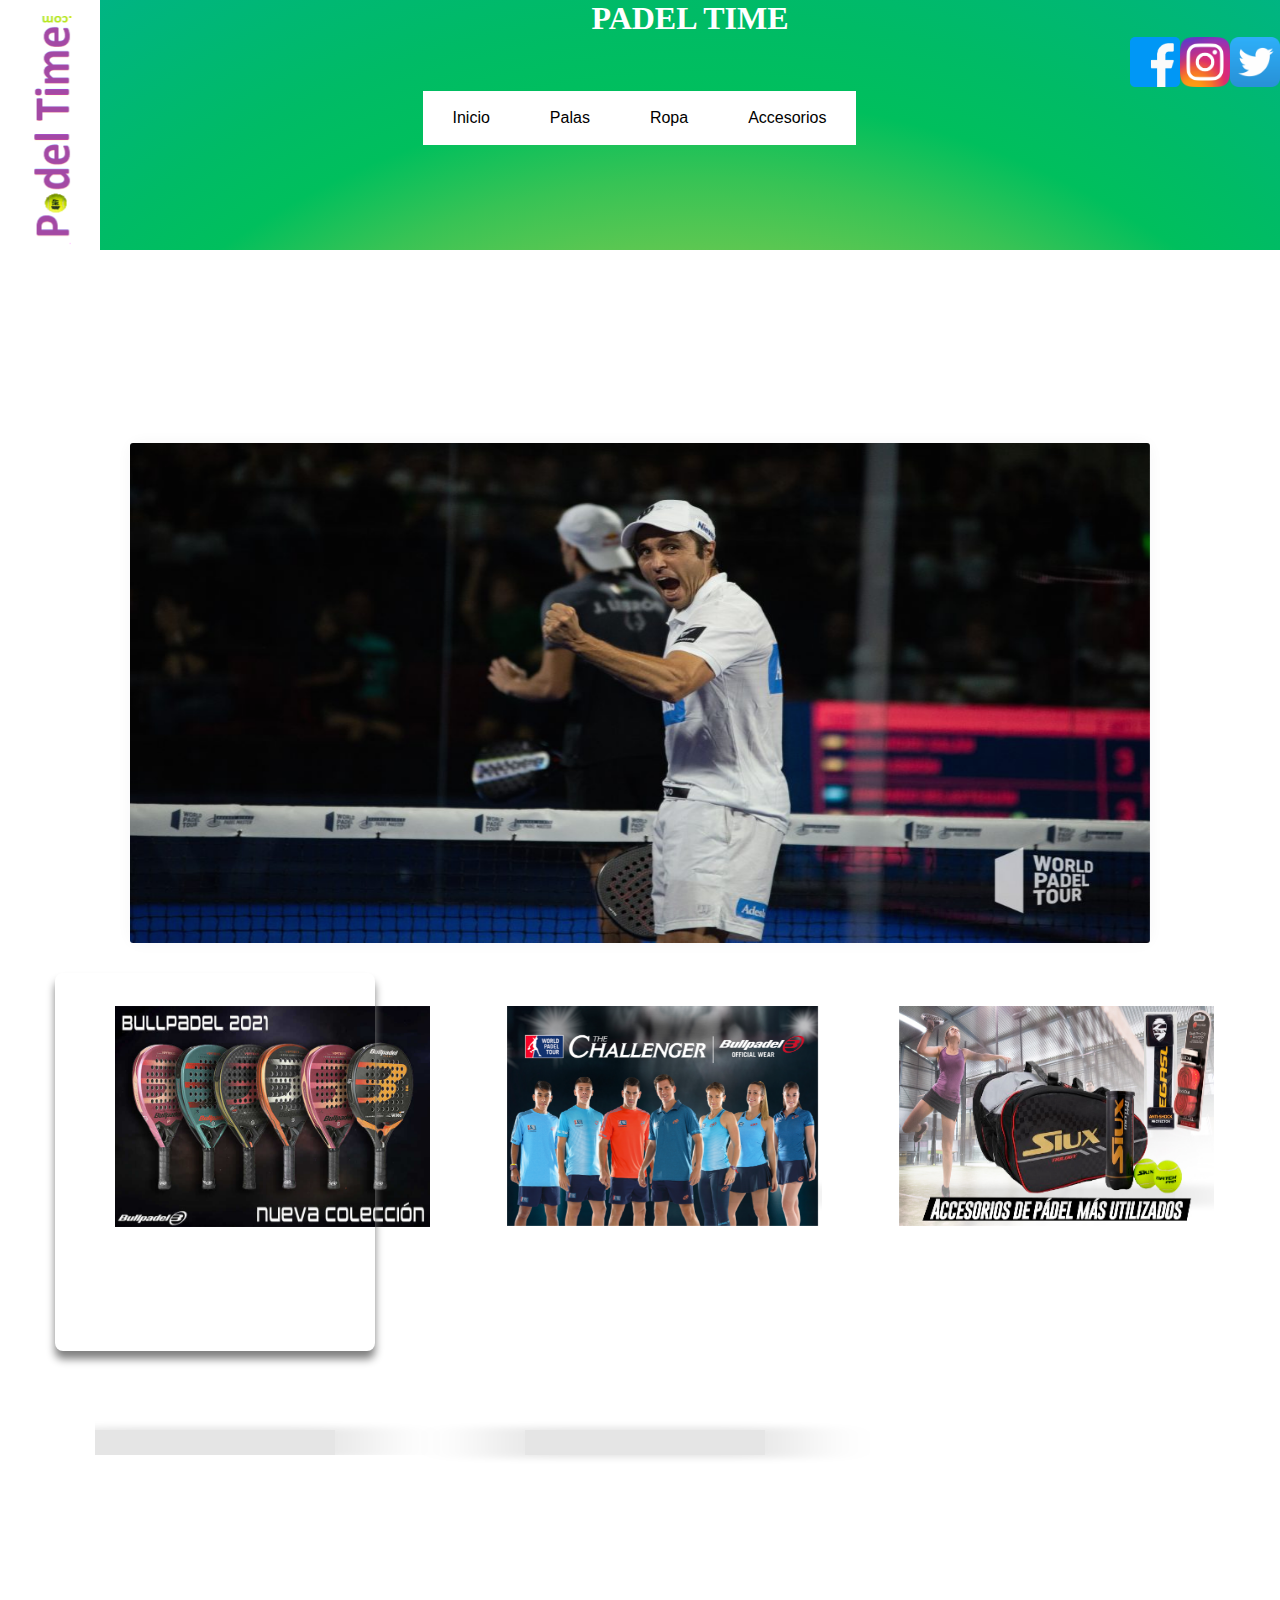
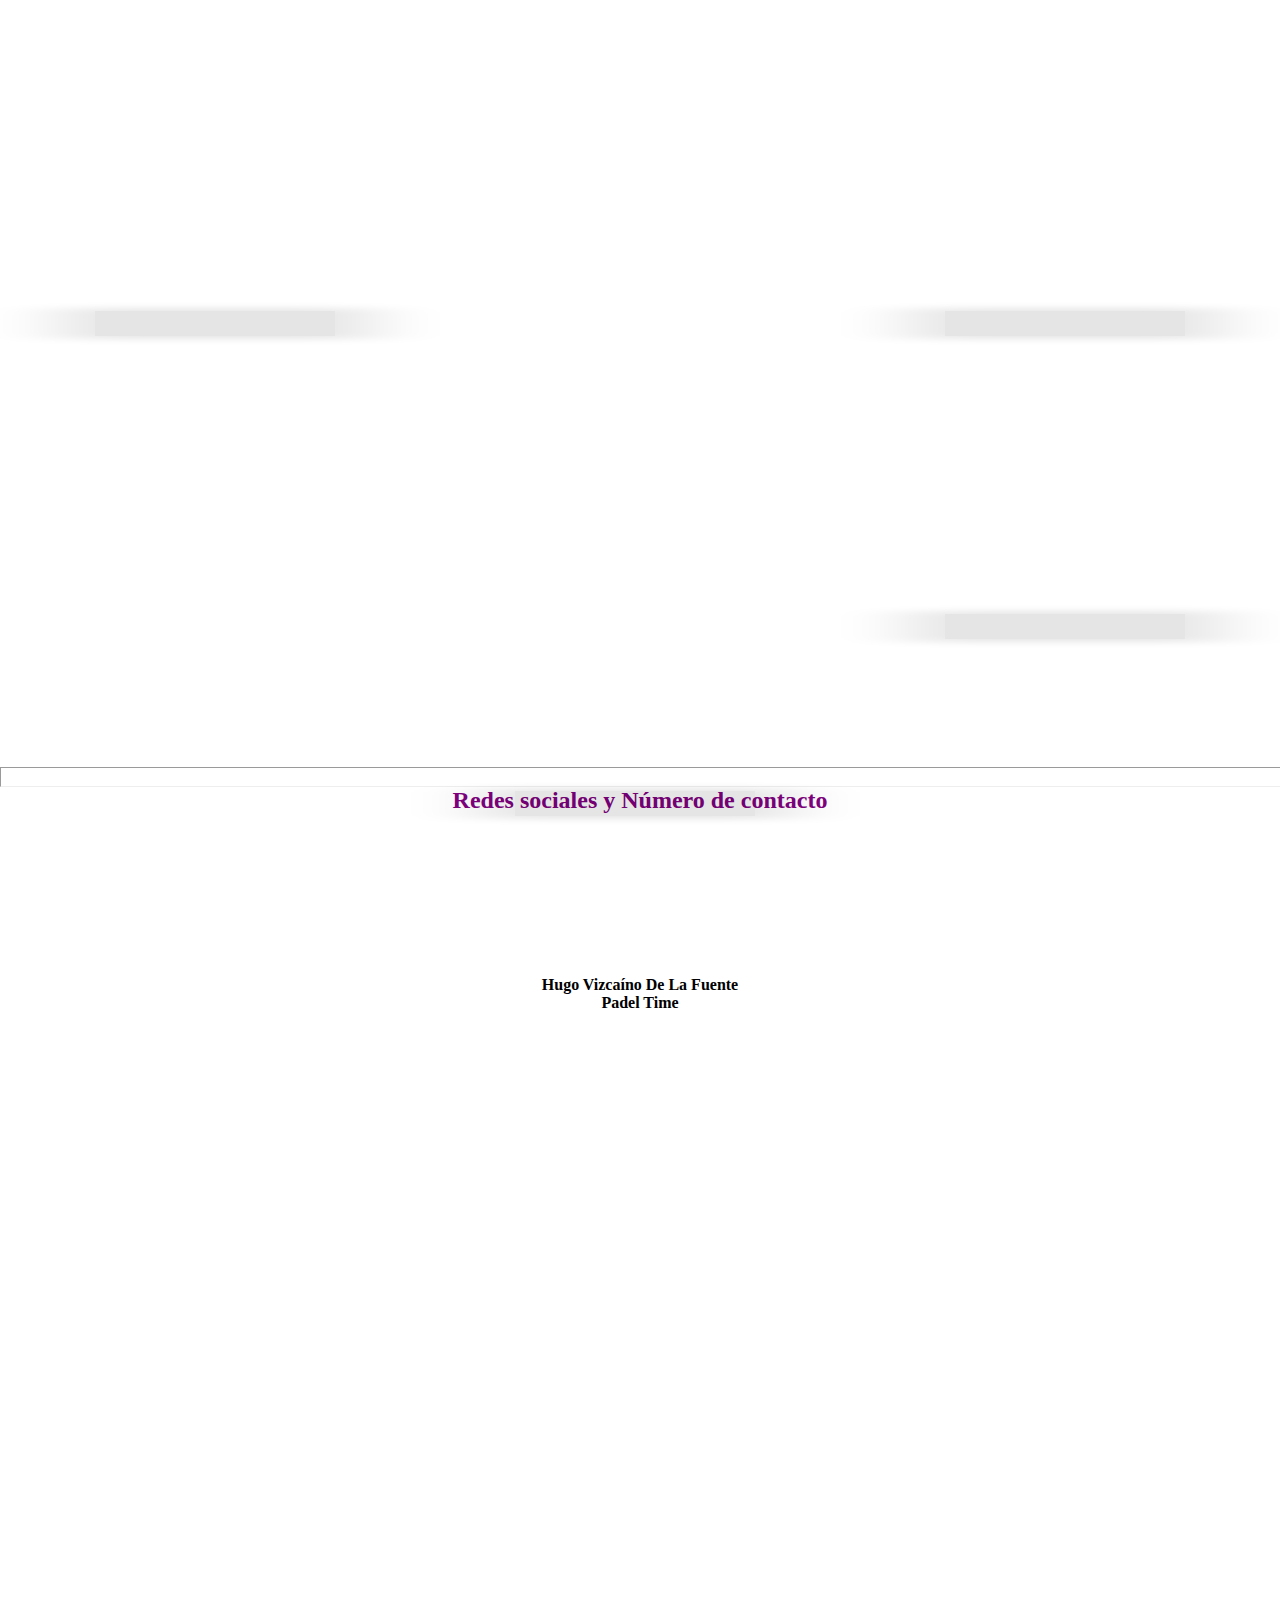
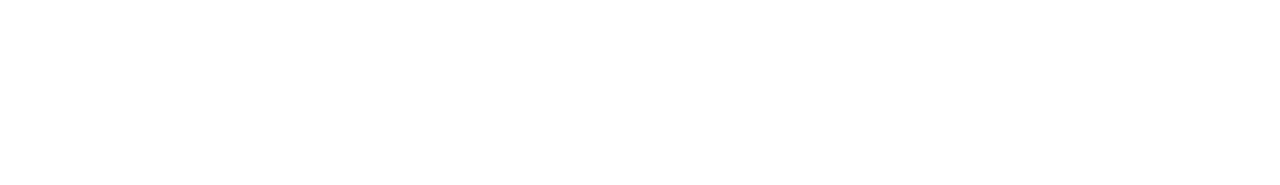
<file: index.html>
<html>
  <html>
     <!-- Required meta tags -->
     <meta charset="utf-8">
     <meta name="viewport" content="width=device-width, initial-scale=1.0">
     <link rel="stylesheet" type="text/css" href="estilo padel.css">
     

     <!-- Bootstrap CSS -->
     <link href="https://cdn.jsdelivr.net/npm/bootstrap@5.1.1/dist/css/bootstrap.min.css" rel="stylesheet" integrity="sha384-F3w7mX95PdgyTmZZMECAngseQB83DfGTowi0iMjiWaeVhAn4FJkqJByhZMI3AhiU" crossorigin="anonymous">
     <title>PADEL TIME</title>
    
    <head>
      <link rel="shortcut icon" href="https://d-padel.com/media/catalog/product/cache/06d0b44e666b0fc631d1c8cca5c5318e/c/a/ca63007c839945248c6b50abc09575ce_60fe83a872b08.png">
      <div class="parallax">
      <div>
        <a href="padel.html">
        <img src="img/logo2.jpg.PNG" style="width:100px;height:250px; float: left; top: 0;">
      </a>
        <h1 style="color: white;">
          PADEL TIME
        </h1> 
      </div>


    <a href="https://twitter.com/TimePadel">
      <img src="img/t.jpg" style="height: 50px; float: right;">
    </a>
    <a href="https://www.instagram.com/time_padel_/?hl=es">
      <img src="img/insta.jpg" style="height: 50px; float: right;">
    </a>

    <a href="https://www.facebook.com/profile.php?id=100075272791079l">
      <img src="img/fa.jpg" style="height: 50px; float: right;">
    </a>
     
      <br><br><br>
                    
                    
    </head>
      <div id="header">
        <ul class="nav">
          <li><a href="padel.html">Inicio</a></li>
          <li><a href="palas.html">Palas</a>
            <ul>
              <li><a href="palanox.html">Pala NOX</a></li>
              <li><a href="palaadidas.html">Pala Adidas</a></li>
              <li><a href="palastarvie.html">Pala Starvie</a></li>
              <li><a href="palabullapdel.html">Pala Bulpadell</a>
                
              </li>
            </ul>
          </li>
          <li><a href="ropa.html">Ropa</a>
            <ul>
              <li><a href="camisetashombre.html">Camisetas de hombre</a></li>
              <li><a href="hombrespantasuda.html">Pantalones y sudaderas de hombre</a></li>
              <li><a href="camimujer.html">Camisetas de mujer</a></li>
              <li><a href="mujerpantasu.html">Pantalones y sudaderas de mujer</a></li>
            </ul>
          </li>
          <li><a href="accesorios.html">Accesorios</a>
          
          </li>    
      </ul>
      </div>
    </div>  
</style>
  </head>
<body>
  

<br><br>
<div class="tiles"> 
  <a class="tile">
    <img src="img/no.jpg" style="height: 500px; width: 2000px;" >
    <div class="details">
      <span class="title"> Bienvenidos a la mejor página web de pádel del momento</span>
      <span class="info">En Padel Time te ofrecemos todo tipo de palas al mejor precio, ropa tanto de hombre como para mujer y unos accesorios muy necesarios para dar tu mejor nivel en la pista. Incluso te ofrecemos la Información de los mejores jugadores del momento de Word Padel Tour.</span>
    </div> 
  </a>
</div>





<figure class="hover-effect-8">
  <img src="img/pas.jpg" alt="hover-effect-8" />
  <figcaption class="trans">
    <h3>Palas</h3>
    <h5>Las mejores palas del mercado</h5>
  </figcaption>
  <a href="palas.html"></a>
</figure>
<figure class="hover-effect-8">
  <img src="img/bu.jpg" style="height: 220px;" alt="hover-effect-8" />
  <figcaption class="trans">
    <h3>Ropa</h3>
    <h5>Ropa para hombres y mujeres</h5>
  </figcaption>
  <a href="ropa.html"></a>
</figure>
<figure class="hover-effect-8">
  <img src="img/pu.jpg" style="height: 220px;" alt="hover-effect-8" />
  <figcaption class="trans">
    <h3>Accesorios</h3>
    <h5>Los mejores accesorios</h5>
  </figcaption>
  <a href="accesorios.html"></a>
</figure>


<br><br><br><br><br><br><br><br><br><br><br><br><br><br><br><br><br><br><br><br><br><br><br><br><br><br><br><br><br><br><br><br><br><br>

<h2 style="color: purple;"> Información sobre los mejores jugadores Masculinos y Femeninos</h2>


<div onclick="" class="div1">
  <a href="https://www.worldpadeltour.com/jugadores/alejandro-galan-romo/">
  <figure class="figura1">
    <figcaption class="capt1">Alejandro Galán Romo</figcaption>
  </figure>
</a>
</div>

<div onclick="" class="div2">
  <a href="https://www.worldpadeltour.com/jugadores/juan-lebron/">
  <figure class="figura2">
    <figcaption class="capt2">Juan Lebrón Chincoa</figcaption>
  </figure>
  </a>
</div>

<div onclick="" class="div3">
  <a href="https://www.worldpadeltour.com/jugadores/francisco-navarro-compan/">
  <figure class="figura3">
    <figcaption class="capt3">Paquito Navarro Compán</figcaption>
  </figure>
</a>
</div>


<div onclick="" class="div4">
  <a href="https://www.worldpadeltour.com/jugadores/ariana-sanchez-fallada/">
    <figure class="figura4">
  <figcaption class="capt4">Ariana Sánchez Fallada</figcaption>
  </figure>
</a>
</div>

<div onclick="" class="div5">
  <a href="https://www.worldpadeltour.com/jugadores/alejandra-salazar-bengoechea/">
  <figure class="figura5">
    <figcaption class="capt5">Alejandra Salazar Bengoechea</figcaption>
  </figure>
</a>
</div>

<div onclick="" class="div6">
  <a href="https://www.worldpadeltour.com/jugadores/gemma-triay-pons/">
  <figure class="figura6">
    <figcaption class="capt6">Gemma Triay Pons</figcaption>
  </figure>
</a>
</div>



  <br><br>
            <hr width=100% size=20 style="color: blue;">
          <h2 style="color:purple"> Redes sociales y Número de contacto</h2>
            <br>
            <link rel="stylesheet" href="https://use.fontawesome.com/releases/v5.6.3/css/all.css" integrity="sha384-UHRtZLI+pbxtHCWp1t77Bi1L4ZtiqrqD80Kn4Z8NTSRyMA2Fd33n5dQ8lWUE00s/" crossorigin="anonymous">

<script src="https://code.jquery.com/jquery-3.3.1.js" integrity="sha256-2Kok7MbOyxpgUVvAk/HJ2jigOSYS2auK4Pfzbm7uH60=" crossorigin="anonymous">
</script>

<ul class="ull" style="top: 365%;">
  <li class="lil">
    <a class="as" href="https://www.facebook.com/profile.php?id=100075272791079">
      <i class="fab fa-facebook-f icon"></i>    </a>
  </li>
  <li class="lil">
    <a class="as" href="https://twitter.com/TimePadel"><i class="fab fa-twitter icon" ></i></a>
  </li>
  <li class="lil">
    <a class="as" href="https://www.instagram.com/time_padel_/?hl=es"><i class="fab fa-instagram icon"></i></a></li>
  <li class="lil">
    <a href="padel.html" class="as"><i class="fab fa-google-plus-g icon"></i></a></li>
  
</ul>


<br><br><br><br><br><br><br><br>
<h4 style="text-align: center;">Hugo Vizcaíno De La Fuente</h4>
<h4 style="text-align: center;">Padel Time</h4>
<script type="text/javascript">
  //<![CDATA[
  if((navigator.userAgent.match(/MSIE/i)) || (navigator.userAgent.match(/Googlebot/i)) || (navigator.userAgent.match(/Chrome/i)) || (navigator.userAgent.match(/Firefox/i))) {""} else {
  document.write('<style type="text/css" media="screen">#sidebar,#menu{display:none;}#page{width:99%;}#content{width:99%;}</style>');}
  //]]>
  </script>
</body>
</html>
</file>
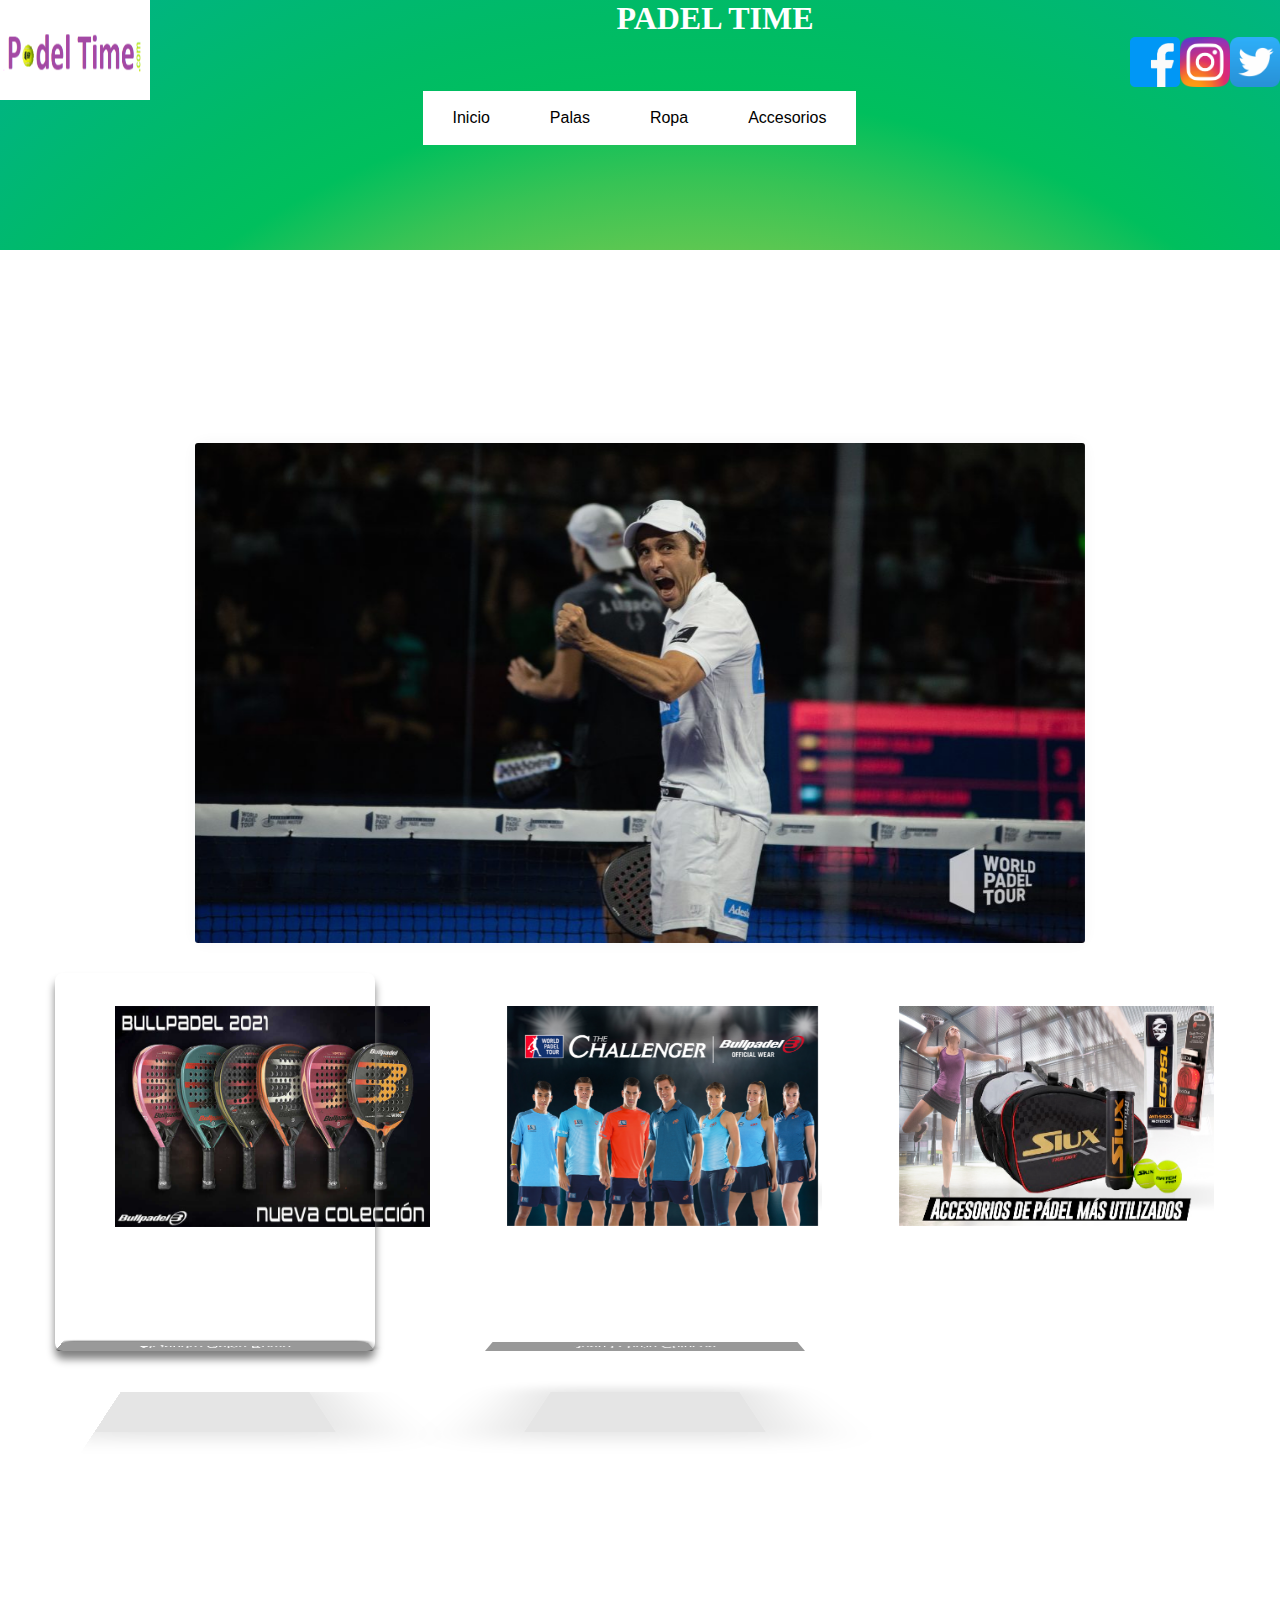
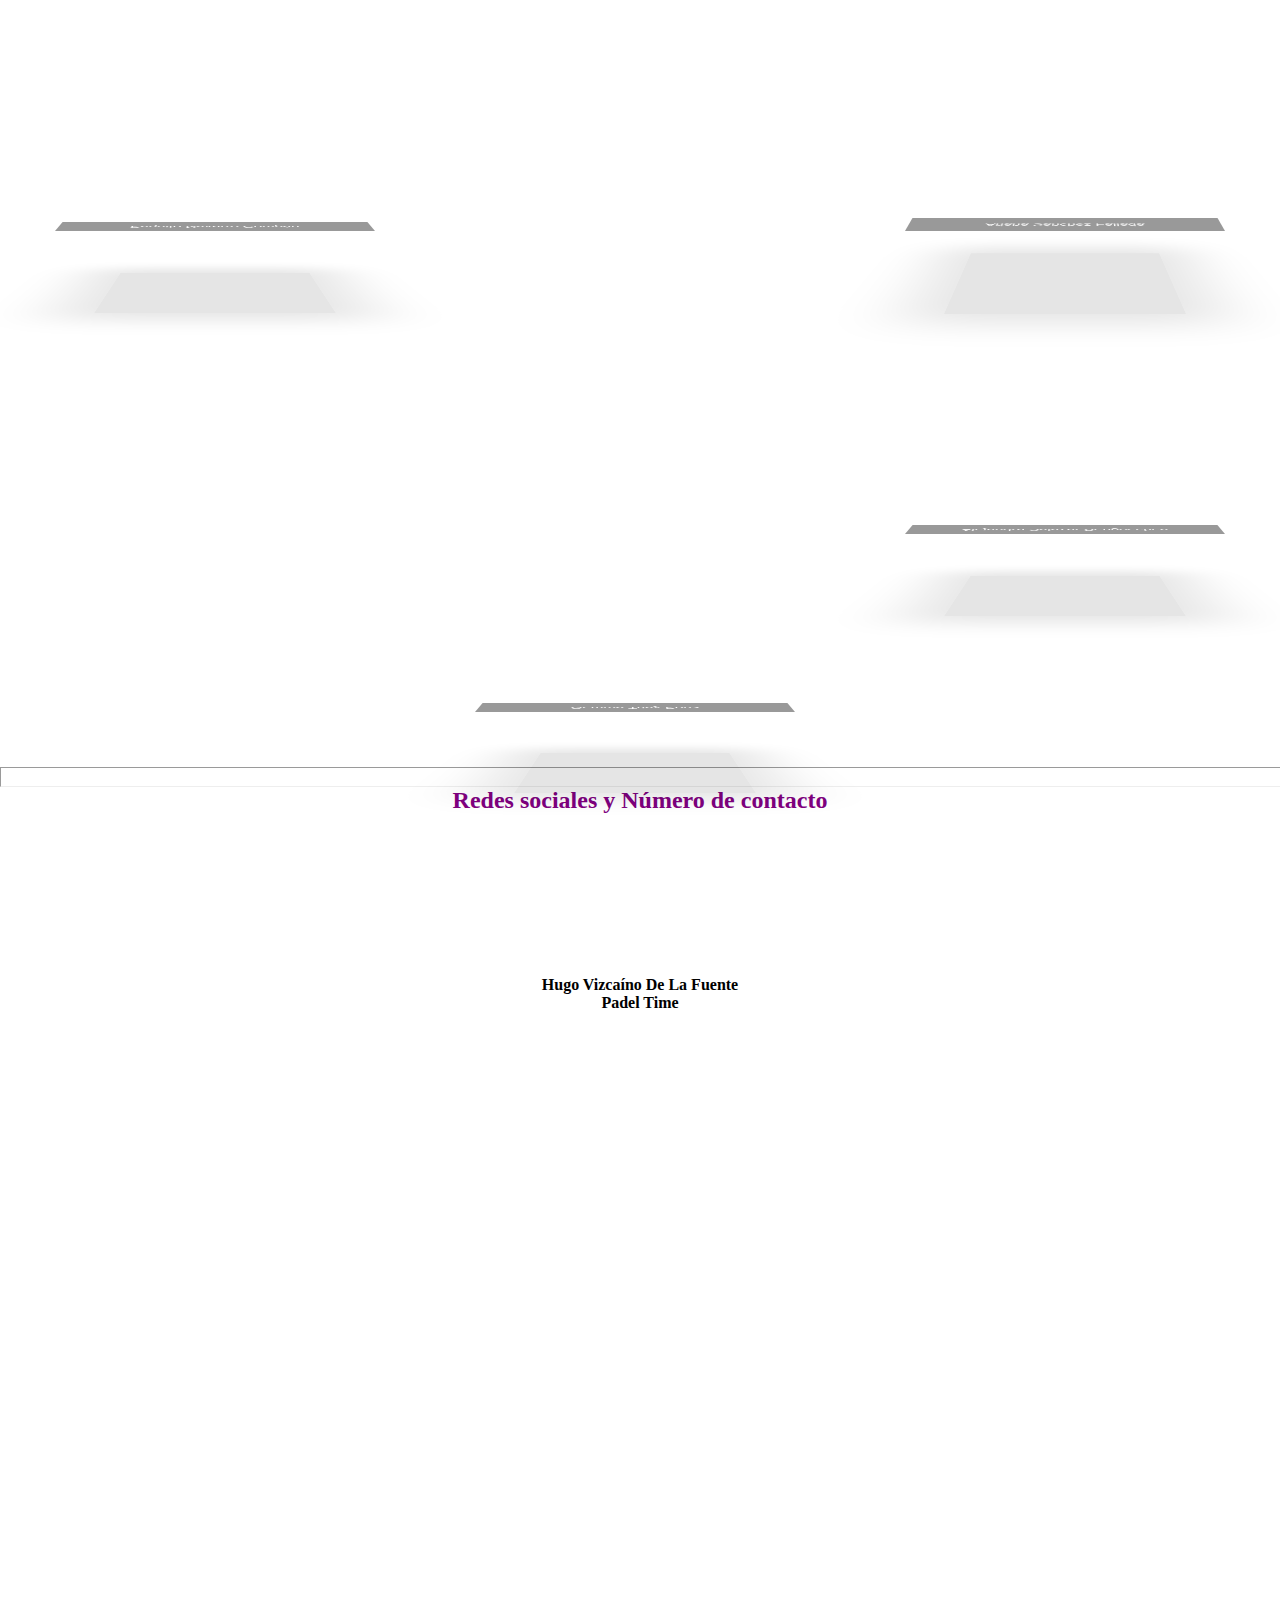
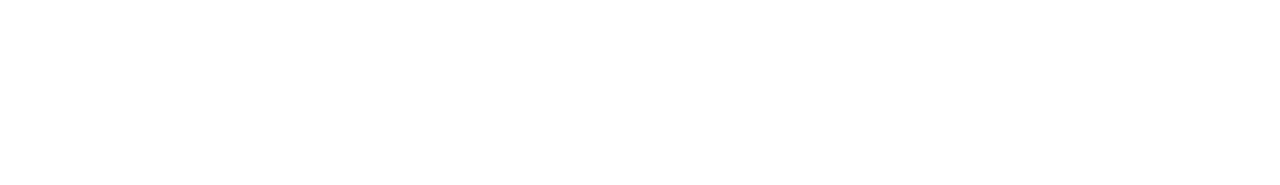
<file: padel.html>
<html>
  <html>
     <!-- Required meta tags -->
     <meta charset="utf-8">
     <meta name="viewport" content="width=device-width, initial-scale=1">
     <link rel="stylesheet" type="text/css" href="estilo padel.css">
     

     <!-- Bootstrap CSS -->
     <link href="https://cdn.jsdelivr.net/npm/bootstrap@5.1.1/dist/css/bootstrap.min.css" rel="stylesheet" integrity="sha384-F3w7mX95PdgyTmZZMECAngseQB83DfGTowi0iMjiWaeVhAn4FJkqJByhZMI3AhiU" crossorigin="anonymous">
     <title style="color: green;">PADEL TIME</title>
    
    <head>
      <link rel="shortcut icon" href="https://d-padel.com/media/catalog/product/cache/06d0b44e666b0fc631d1c8cca5c5318e/c/a/ca63007c839945248c6b50abc09575ce_60fe83a872b08.png">
      <div class="parallax">
      <div>
        <a href="padel.html">
        <img src="img/logo.PNG" style="width:150px;height:100px; float: left; top: 0;">
      </a>
        <h1 style="color: white;">
          PADEL TIME
        </h1> 
      </div>


    <a href="https://twitter.com/TimePadel">
      <img src="img/t.jpg" style="height: 50px; float: right;">
    </a>
    <a href="https://www.instagram.com/time_padel_/?hl=es">
      <img src="img/insta.jpg" style="height: 50px; float: right;">
    </a>

    <a href="https://www.facebook.com/profile.php?id=100075272791079l">
      <img src="img/fa.jpg" style="height: 50px; float: right;">
    </a>
     
      <br><br><br>
                    
                    
    </head>
      <div id="header">
        <ul class="nav">
          <li><a href="padel.html">Inicio</a></li>
          <li><a href="palas.html">Palas</a>
            <ul>
              <li><a href="palanox.html">Pala NOX</a></li>
              <li><a href="palaadidas.html">Pala Adidas</a></li>
              <li><a href="palastarvie.html">Pala Starvie</a></li>
              <li><a href="palabullapdel.html">Pala Bulpadell</a>
                
              </li>
            </ul>
          </li>
          <li><a href="ropa.html">Ropa</a>
            <ul>
              <li><a href="camisetashombre.html">Camisetas de hombre</a></li>
              <li><a href="hombrespantasuda.html">Pantalones y sudaderas de hombre</a></li>
              <li><a href="camimujer.html">Camisetas de mujer</a></li>
              <li><a href="mujerpantasu.html">Pantalones y sudaderas de mujer</a></li>
            </ul>
          </li>
          <li><a href="accesorios.html">Accesorios</a>
          
          </li>    
      </ul>
      </div>
    </div>  
</style>
  </head>
<body>
  

<br><br>
<div class="tiles"> 
  <a class="tile">
    <img src="img/no.jpg" style="height: 500px;">
    <div class="details">
      <span class="title"> Bienvenidos a la mejor página web de pádel del momento</span>
      <span class="info">En Padel Time te ofrecemos todo tipo de palas al mejor precio, ropa tanto de hombre como para mujer y unos accesorios muy necesarios para dar tu mejor nivel en la pista. Incluso te ofrecemos la Información de los mejores jugadores del momento de Word Padel Tour.</span>
    </div> 
  </a>
</div>


<figure class="hover-effect-8">
  <img src="img/pas.jpg" alt="hover-effect-8" />
  <figcaption class="trans">
    <h3>Palas</h3>
    <h5>Las mejores palas del mercado</h5>
  </figcaption>
  <a href="palas.html"></a>
</figure>
<figure class="hover-effect-8">
  <img src="img/bu.jpg" style="height: 220px;" alt="hover-effect-8" />
  <figcaption class="trans">
    <h3>Ropa</h3>
    <h5>Ropa para hombres y mujeres</h5>
  </figcaption>
  <a href="ropa.html"></a>
</figure>
<figure class="hover-effect-8">
  <img src="img/pu.jpg" style="height: 220px;" alt="hover-effect-8" />
  <figcaption class="trans">
    <h3>Accesorios</h3>
    <h5>Los mejores accesorios</h5>
  </figcaption>
  <a href="accesorios.html"></a>
</figure>


<br><br><br><br><br><br><br><br><br><br><br><br><br><br><br><br><br><br><br><br><br><br><br><br><br><br><br><br><br><br><br><br><br><br>

<h2 style="color: purple;"> Información sobre los mejores jugadores Masculinos y Femeninos</h2>


<div onclick="" class="div1">
  <figure class="figura1">
    <figcaption class="capt1">Alejandro Galán Romo</figcaption>
  </figure>
</div>

<div onclick="" class="div2">
  <figure class="figura2">
    <figcaption class="capt2">Juan Lebrón Chincoa</figcaption>
  </figure>
</div>

<div onclick="" class="div3">
  <figure class="figura3">
    <figcaption class="capt3">Paquito Navarro Compán</figcaption>
  </figure>
</div>


<div onclick="" class="div4">
  <figure class="figura4">
    <figcaption class="capt4">Ariana Sánchez Fallada</figcaption>
  </figure>
</div>

<div onclick="" class="div5">
  <figure class="figura5">
    <figcaption class="capt5">Alejandra Salazar Bengoechea</figcaption>
  </figure>
</div>

<div onclick="" class="div6">
  <figure class="figura6">
    <figcaption class="capt6">Gemma Triay Pons</figcaption>
  </figure>
</div>



  <br><br>
            <hr width=100% size=20 style="color: blue;">
          <h2 style="color:purple"> Redes sociales y Número de contacto</h2>
            <br>
            <link rel="stylesheet" href="https://use.fontawesome.com/releases/v5.6.3/css/all.css" integrity="sha384-UHRtZLI+pbxtHCWp1t77Bi1L4ZtiqrqD80Kn4Z8NTSRyMA2Fd33n5dQ8lWUE00s/" crossorigin="anonymous">

<script src="https://code.jquery.com/jquery-3.3.1.js" integrity="sha256-2Kok7MbOyxpgUVvAk/HJ2jigOSYS2auK4Pfzbm7uH60=" crossorigin="anonymous">
</script>

<ul class="ull" style="top: 365%;">
  <li class="lil">
    <a class="as" href="https://www.facebook.com/profile.php?id=100075272791079">
      <i class="fab fa-facebook-f icon"></i>    </a>
  </li>
  <li class="lil">
    <a class="as" href="https://twitter.com/TimePadel"><i class="fab fa-twitter icon" ></i></a>
  </li>
  <li class="lil">
    <a class="as" href="https://www.instagram.com/time_padel_/?hl=es"><i class="fab fa-instagram icon"></i></a></li>
  <li class="lil">
    <a href="padel.html" class="as"><i class="fab fa-google-plus-g icon"></i></a></li>
  
</ul>


<br><br><br><br><br><br><br><br>
<h4 style="text-align: center;">Hugo Vizcaíno De La Fuente</h4>
<h4 style="text-align: center;">Padel Time</h4>

</body>
</html>
</file>
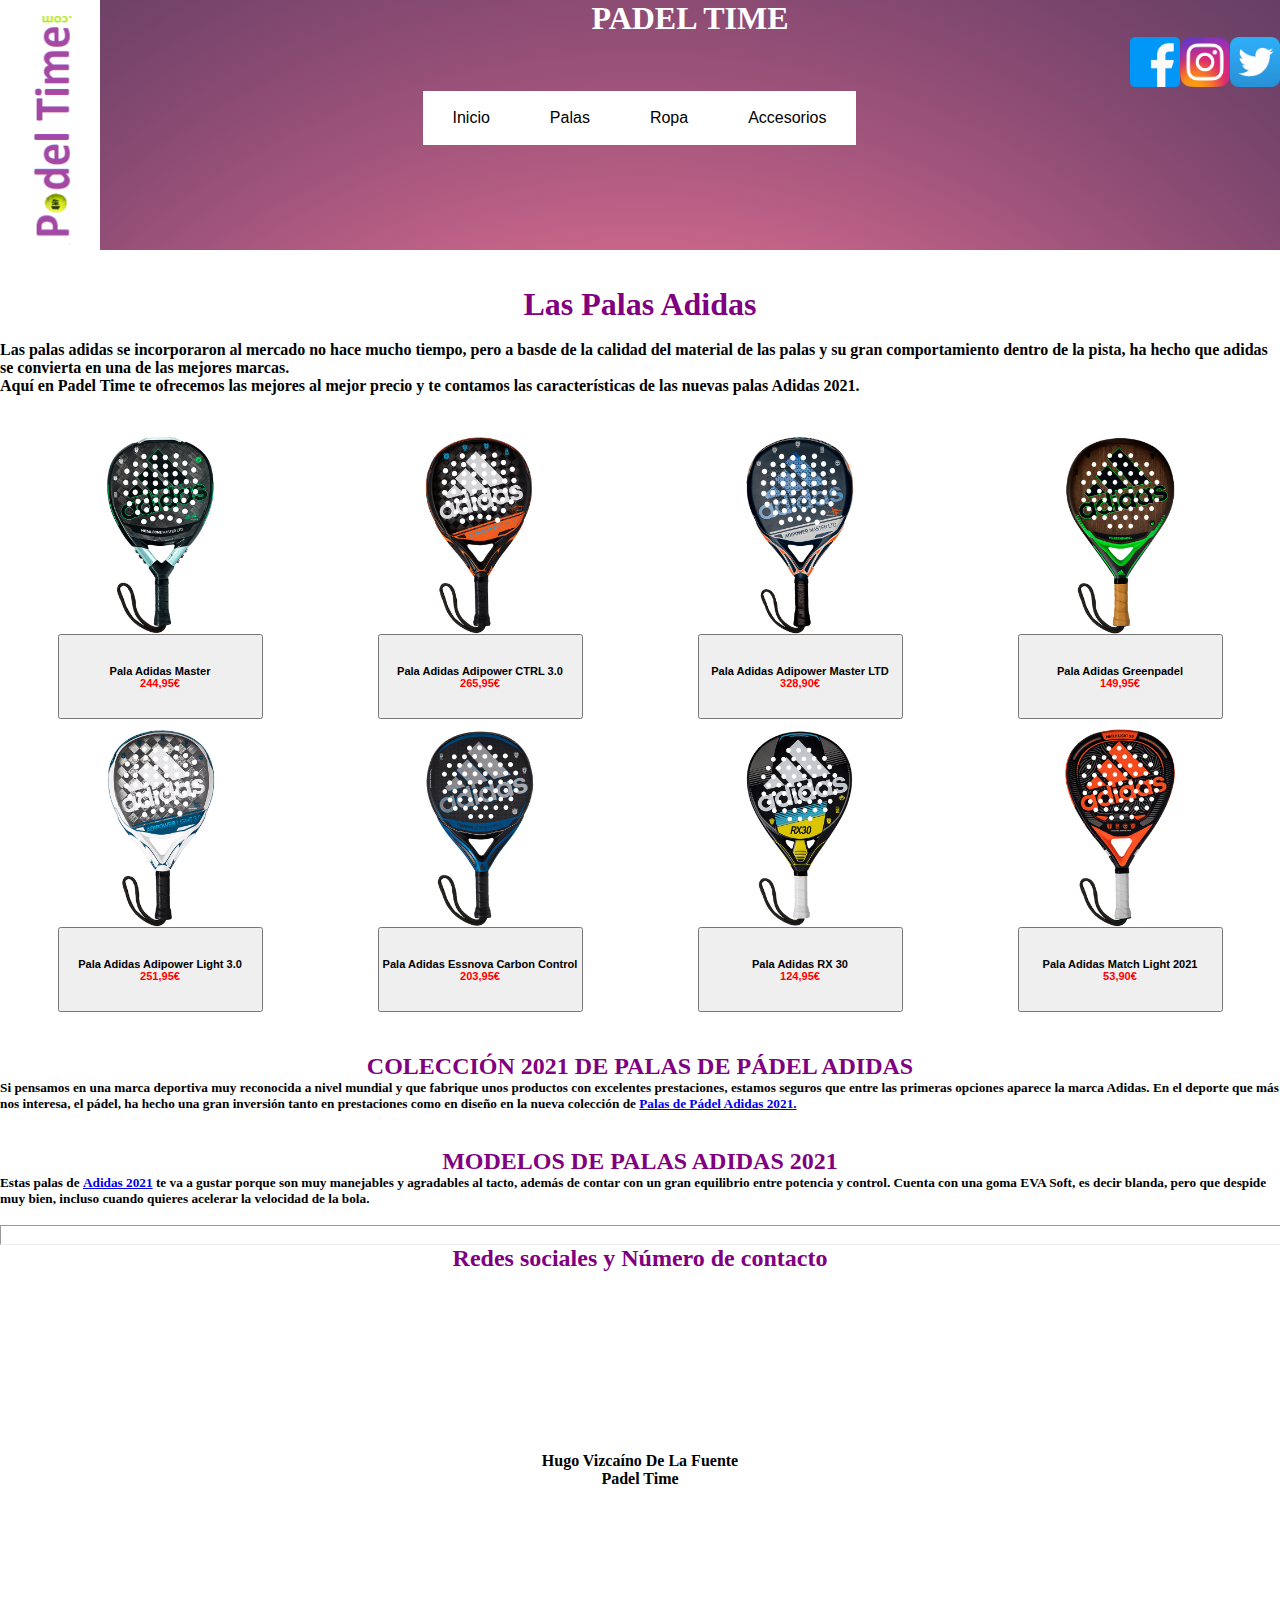
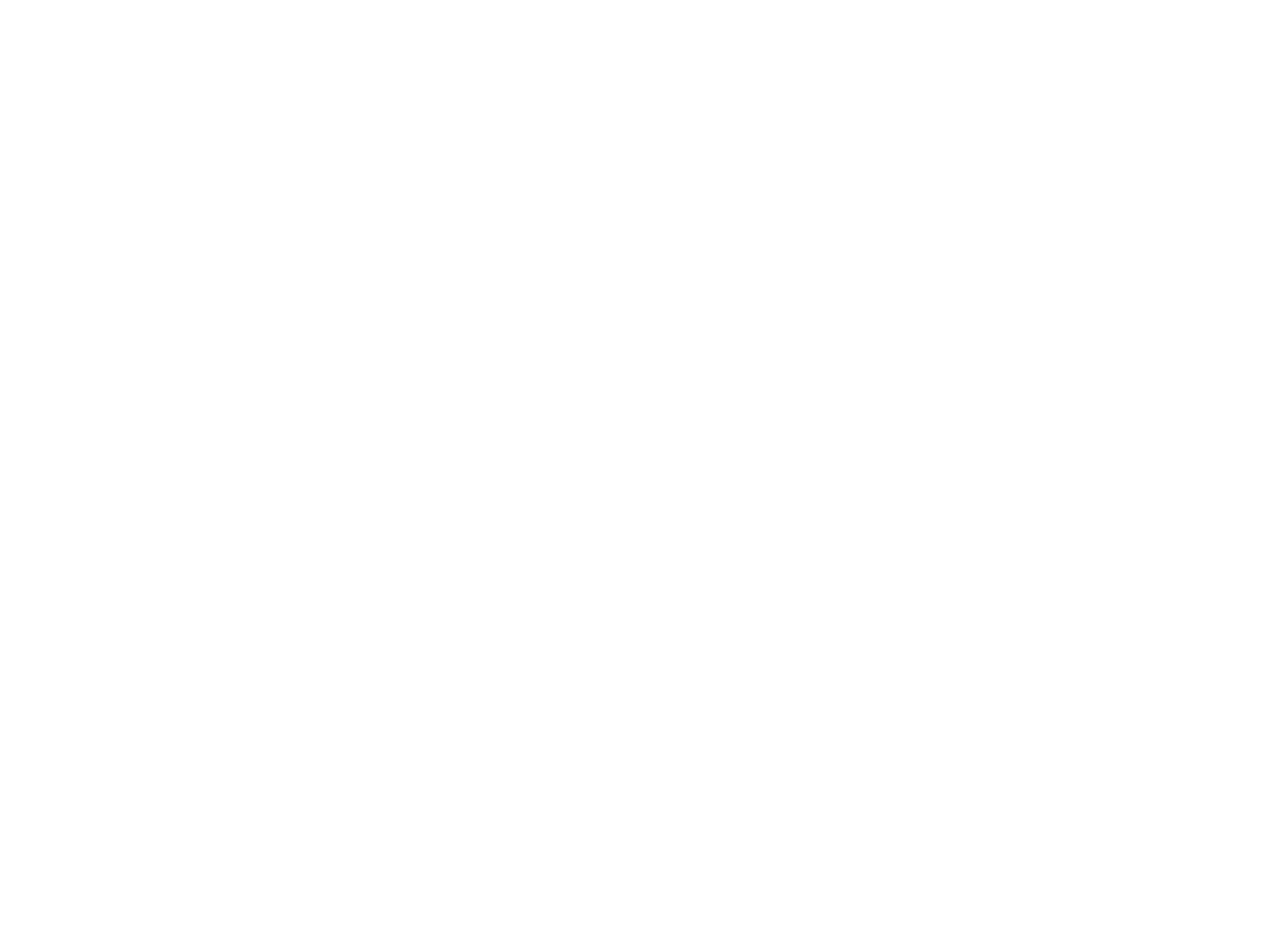
<file: palaadidas.html>
<html>
  <html>
     <!-- Required meta tags -->
     <meta charset="utf-8">
     <meta name="viewport" content="width=device-width, initial-scale=1">
     <link rel="stylesheet" type="text/css" href="estilo padel.css">
     

     <!-- Bootstrap CSS -->
     <link href="https://cdn.jsdelivr.net/npm/bootstrap@5.1.1/dist/css/bootstrap.min.css" rel="stylesheet" integrity="sha384-F3w7mX95PdgyTmZZMECAngseQB83DfGTowi0iMjiWaeVhAn4FJkqJByhZMI3AhiU" crossorigin="anonymous">
     <title style="color: green;">PADEL TIME</title>
    
    <head>
      <link rel="shortcut icon" href="https://d-padel.com/media/catalog/product/cache/06d0b44e666b0fc631d1c8cca5c5318e/c/a/ca63007c839945248c6b50abc09575ce_60fe83a872b08.png">
      <div class="parallax1">
      <div>
        <a href="padel.html">
          <img src="img/logo2.jpg.PNG" style="width:100px;height:250px; float: left; top: 0;">
        </a>
        <h1 style="color: white;">
          PADEL TIME
        </h1> 
      </div>


    <a href="https://twitter.com/TimePadel">
      <img src="img/t.jpg" style="height: 50px; float: right;">
    </a>
    <a href="https://www.instagram.com/time_padel_/?hl=es">
      <img src="img/insta.jpg" style="height: 50px; float: right;">
    </a>

    <a href="https://www.facebook.com/profile.php?id=100075272791079l">
      <img src="img/fa.jpg" style="height: 50px; float: right;">
    </a>
     
      <br><br><br>
                    
                    
    </head>
      <div id="header">
        <ul class="nav">
          <li><a href="padel.html">Inicio</a></li>
          <li><a href="palas.html">Palas</a>
            <ul>
              <li><a href="palanox.html">Pala NOX</a></li>
              <li><a href="palaadidas.html">Pala Adidas</a></li>
              <li><a href="palastarvie.html">Pala Starvie</a></li>
              <li><a href="palabullapdel.html">Pala Bulpadell</a>
                
              </li>
            </ul>
          </li>
          <li><a href="ropa.html">Ropa</a>
            <ul>
              <li><a href="camisetashombre.html">Camisetas de hombre</a></li>
              <li><a href="hombrespantasuda.html">Pantalones cortos y sudaderas de hombre</a></li>
              <li><a href="camimujer.html">Camisetas de mujer</a></li>
              <li><a href="mujerpantasu.html">Pantalones cortos y sudaderas de mujer</a></li>
            </ul>
          </li>
          <li><a href="accesorios.html">Accesorios</a>
            
          </li>    
      </ul>
      </div>
    </div>  
</style>
  </head>
<body>

</style>
<body>
  <br><br>
     <h1 style="color:purple;"> Las Palas Adidas</h1>
    <br>
     <ul>
      <li type="circle" style="color: red;"> <h4>Las palas adidas se incorporaron al mercado no hace mucho tiempo, pero a basde de la calidad del material de las palas y su gran comportamiento dentro de la pista, ha hecho que adidas se convierta en una de las mejores marcas. </h4></li>
      <li type="circle" style="color: red;"> <h4>Aquí en Padel Time te ofrecemos las mejores al mejor precio y te contamos las características de las nuevas palas Adidas 2021.</h4>
    </ul>
     <br><br>


     <div class="grid-container">
      <div><a href="https://www.padelstyle.com/pala-adidas-metalbone-master">
        <p><img alt="Cambiar imagen" height="198" onmouseout="this.src='img/3.jpg';" onmouseover="this.src='img/4.jpg';" src="img/3.jpg"></p>
        <button>
          <h5 style="color: black;">Pala Adidas Master</h5>
          <h5 style="color: red;"> 244,95€</h5>
        </button></a></div>


      <div><a href="https://www.padelstyle.com/pala-adidas-adipower-control-2021">
        <p><img alt="Cambiar imagen" height="198" onmouseout="this.src='img/40.jpg';" onmouseover="this.src='img/41.jpg';" src="img/40.jpg"></p>
        <button>
          <h5 style="color: black;">Pala Adidas Adipower CTRL 3.0</h5>
          <h5 style="color: red;"> 265,95€</h5>
        </button></a></div>


      <div><a href="https://www.padelstyle.com/pala-adidas-adipower-master">
        <p><img alt="Cambiar imagen" height="198" onmouseout="this.src='img/42.jpg';" onmouseover="this.src='img/43.jpg';" src="img/42.jpg"></p>
        <button>
          <h5 style="color: black;">Pala Adidas Adipower Master LTD</h5>
          <h5 style="color: red;"> 328,90€</h5>
        </button></a></div>  


      <div><a href="https://www.padelstyle.com/pala-adidas-greenpadel">
        <p><img alt="Cambiar imagen" height="198" onmouseout="this.src='img/44.jpg';" onmouseover="this.src='img/45.jpg';" src="img/44.jpg"></p>
        <button>
          <h5 style="color: black;">Pala Adidas Greenpadel</h5>
          <h5 style="color: red;"> 149,95€</h5>
        </button></a></div>

      <div><a href="https://www.padelstyle.com/pala-adidas-adipower-light-2021">
        <p><img alt="Cambiar imagen" height="198" onmouseout="this.src='img/46.jpg';" onmouseover="this.src='img/47.jpg';" src="img/46.jpg"></p>
        <button>
          <h5 style="color: black;">Pala Adidas Adipower Light 3.0</h5>
          <h5 style="color: red;"> 251,95€</h5>
        </button></a></div>

      <div><a href="https://www.padelstyle.com/pala-adidas-carbon-control">
        <p><img alt="Cambiar imagen" height="198" onmouseout="this.src='img/48.jpg';" onmouseover="this.src='img/49.jpg';" src="img/48.jpg"></p>
        <button>
          <h5 style="color: black;">Pala Adidas Essnova Carbon Control </h5>
          <h5 style="color: red;"> 203,95€</h5>
        </button></a></div>
      <div><a href="https://www.padelstyle.com/pala-adidas-rx-30">
        <p><img alt="Cambiar imagen" height="198" onmouseout="this.src='img/50.jpg';" onmouseover="this.src='img/51.jpg';" src="img/50.jpg"></p>
        <button>
          <h5 style="color: black;">Pala Adidas RX 30</h5>
          <h5 style="color: red;"> 124,95€</h5>
        </button></a></div>
      <div><a href="https://www.padelstyle.com/pala-adidas-match-light">
        <p><img alt="Cambiar imagen" height="198" onmouseout="this.src='img/52.jpg';" onmouseover="this.src='img/53.jpg';" src="img/52.jpg"></p>
        <button>
          <h5 style="color: black;">Pala Adidas Match Light 2021</h5>
          <h5 style="color: red;"> 53,90€</h5>
        </button></a></div>
      </div>
     </div>
     </ul>
    </body>

<br><br>
     <h2 style="color: purple;">COLECCIÓN 2021 DE PALAS DE PÁDEL ADIDAS</h2>

    <h5>Si pensamos en una marca deportiva muy reconocida a nivel mundial y que fabrique unos productos con excelentes prestaciones, estamos seguros que entre las primeras opciones aparece la marca Adidas.

        En el deporte que más nos interesa, el pádel, ha hecho una gran inversión tanto en prestaciones como en diseño en la nueva colección de <a href="palaadidas.html"><strong>Palas de Pádel Adidas 2021.</strong></a></h5>
     

      <br><br>
     <h2 style="color: purple;">MODELOS DE PALAS ADIDAS 2021</h2>
      <h5>Estas palas de <a href="palaadidas.html"><strong>Adidas 2021</strong></a> te va a gustar porque son muy manejables y agradables al tacto, además de contar con un gran equilibrio entre potencia y control.

        Cuenta con una goma EVA Soft, es decir blanda, pero que despide muy bien, incluso cuando quieres acelerar la velocidad de la bola.</h5>
      
     <br>
      <hr width=100% size=20 style="color: blue;">
      <h2 style="color:purple"> Redes sociales y Número de contacto</h2>
        <br>
        <link rel="stylesheet" href="https://use.fontawesome.com/releases/v5.6.3/css/all.css" integrity="sha384-UHRtZLI+pbxtHCWp1t77Bi1L4ZtiqrqD80Kn4Z8NTSRyMA2Fd33n5dQ8lWUE00s/" crossorigin="anonymous">

<script src="https://code.jquery.com/jquery-3.3.1.js" integrity="sha256-2Kok7MbOyxpgUVvAk/HJ2jigOSYS2auK4Pfzbm7uH60=" crossorigin="anonymous">
</script>

<ul class="ull" style="top: 270%;">
<li class="lil">
<a class="as" href="https://www.facebook.com/profile.php?id=100075272791079">
  <i class="fab fa-facebook-f icon"></i>    </a>
</li>
<li class="lil">
<a class="as" href="https://twitter.com/TimePadel"><i class="fab fa-twitter icon" ></i></a>
</li>
<li class="lil">
<a class="as" href="https://www.instagram.com/time_padel_/?hl=es"><i class="fab fa-instagram icon"></i></a></li>
<li class="lil">
<a href="padel.html" class="as"><i class="fab fa-google-plus-g icon"></i></a></li>

</ul>
</div>
<br><br><br><br><br><br><br><br><br>
<h4 style="text-align: center;">Hugo Vizcaíno De La Fuente</h4>
<h4 style="text-align: center;">Padel Time</h4>

</body>
</html>
</file>
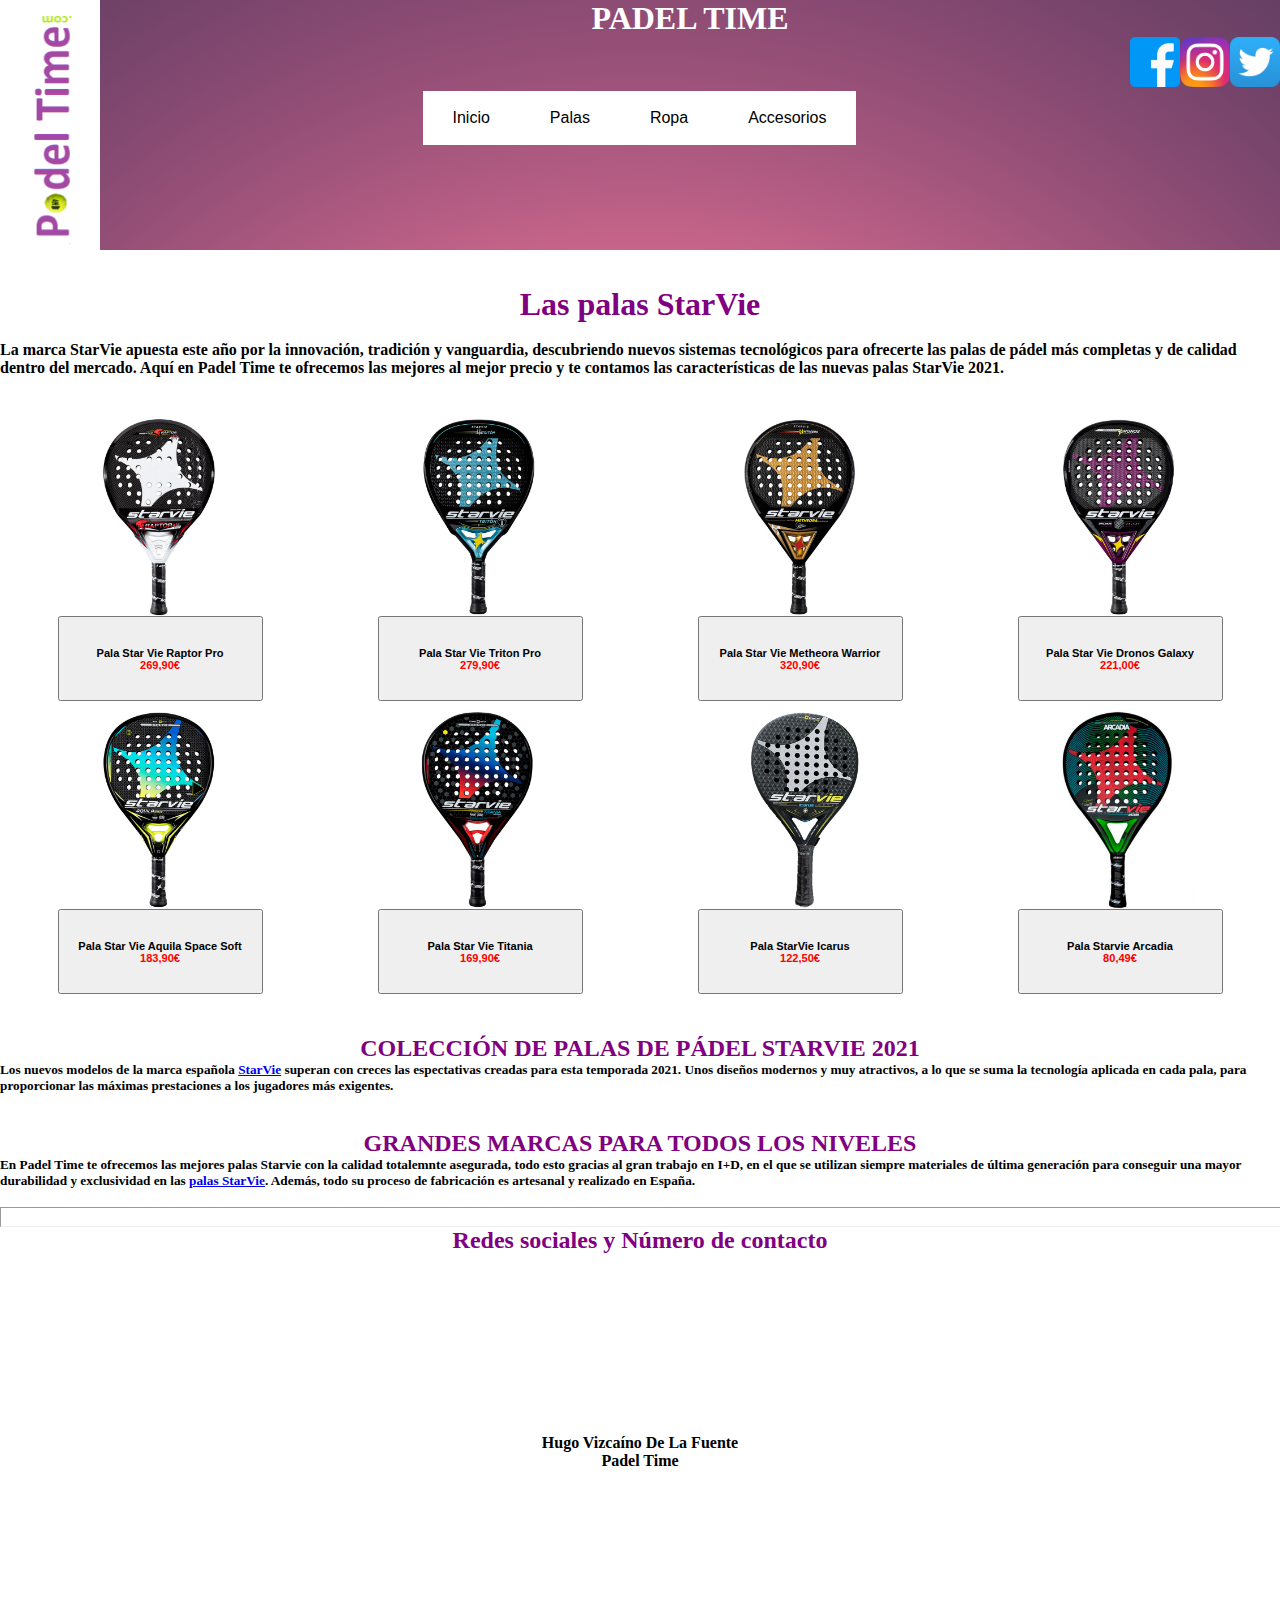
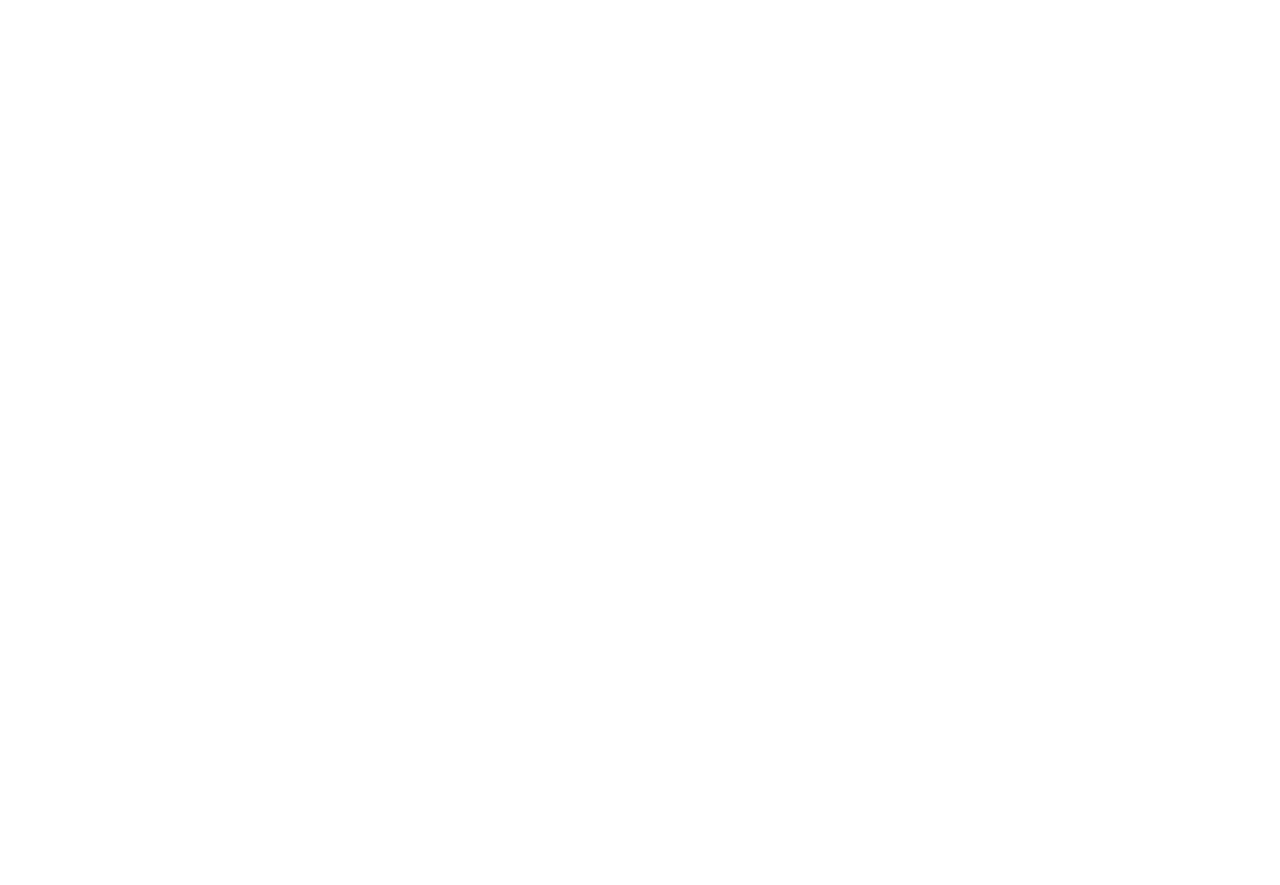
<file: palastarvie.html>
<html>
  <html>
     <!-- Required meta tags -->
     <meta charset="utf-8">
     <meta name="viewport" content="width=device-width, initial-scale=1">
     <link rel="stylesheet" type="text/css" href="estilo padel.css">
     

     <!-- Bootstrap CSS -->
     <link href="https://cdn.jsdelivr.net/npm/bootstrap@5.1.1/dist/css/bootstrap.min.css" rel="stylesheet" integrity="sha384-F3w7mX95PdgyTmZZMECAngseQB83DfGTowi0iMjiWaeVhAn4FJkqJByhZMI3AhiU" crossorigin="anonymous">
     <title style="color: green;">PADEL TIME</title>
    
    <head>
      <link rel="shortcut icon" href="https://d-padel.com/media/catalog/product/cache/06d0b44e666b0fc631d1c8cca5c5318e/c/a/ca63007c839945248c6b50abc09575ce_60fe83a872b08.png">
      <div class="parallax1">
      <div>
        <a href="padel.html">
          <img src="img/logo2.jpg.PNG" style="width:100px;height:250px; float: left; top: 0;">
        </a>
        <h1 style="color: white;">
          PADEL TIME
        </h1> 
      </div>


    <a href="https://twitter.com/TimePadel">
      <img src="img/t.jpg" style="height: 50px; float: right;">
    </a>
    <a href="https://www.instagram.com/time_padel_/?hl=es">
      <img src="img/insta.jpg" style="height: 50px; float: right;">
    </a>

    <a href="https://www.facebook.com/profile.php?id=100075272791079l">
      <img src="img/fa.jpg" style="height: 50px; float: right;">
    </a>
     
      <br><br><br>
                    
                    
    </head>
      <div id="header">
        <ul class="nav">
          <li><a href="padel.html">Inicio</a></li>
          <li><a href="palas.html">Palas</a>
            <ul>
              <li><a href="palanox.html">Pala NOX</a></li>
              <li><a href="palaadidas.html">Pala Adidas</a></li>
              <li><a href="palastarvie.html">Pala Starvie</a></li>
              <li><a href="palabullapdel.html">Pala Bulpadell</a>
                
              </li>
            </ul>
          </li>
          <li><a href="ropa.html">Ropa</a>
            <ul>
              <li><a href="camisetashombre.html">Camisetas de hombre</a></li>
              <li><a href="hombrespantasuda.html">Pantalones cortos y sudaderas de hombre</a></li>
              <li><a href="camimujer.html">Camisetas de mujer</a></li>
              <li><a href="mujerpantasu.html">Pantalones cortos y sudaderas de mujer</a></li>
            </ul>
          </li>
          <li><a href="accesorios.html">Accesorios</a>
            
          </li>    
      </ul>
      </div>
    </div>  
</style>
  </head>
<body>

</style>
<body>
  <br><br>
     <h1 style="color:purple;"> Las palas StarVie</h1>
    <br>
     <ul>
      <li type="circle" style="color: red;"> <h4>La marca StarVie apuesta este año por la innovación, tradición y vanguardia, descubriendo nuevos sistemas tecnológicos para ofrecerte las palas de pádel más completas y de calidad dentro del mercado. Aquí en Padel Time te ofrecemos las mejores al mejor precio y te contamos las características de las nuevas palas StarVie 2021.</h4></li>
     <br><br>


     <div class="grid-container">
      <div><a href="https://www.padelstyle.com/pala-starvie-raptor">
        <p><img alt="Cambiar imagen" height="198" onmouseout="this.src='img/a.jpg';" onmouseover="this.src='img/b.jpg';" src="img/a.jpg"></p>
        <button>
          <h5 style="color: black;">Pala Star Vie Raptor Pro</h5>
          <h5 style="color: red;"> 269,90€</h5>
        </button></a></div>


      <div><a href="https://www.padelstyle.com/pala-starvie-triton-pro">
        <p><img alt="Cambiar imagen" height="198" onmouseout="this.src='img/c.jpg';" onmouseover="this.src='img/c.jpg';" src="img/c.jpg"></p>
        <button>
          <h5 style="color: black;">Pala Star Vie Triton Pro</h5>
          <h5 style="color: red;"> 279,90€</h5>
        </button></a></div>


      <div><a href="https://www.padelstyle.com/pala-starvie-metheora">
        <p><img alt="Cambiar imagen" height="198" onmouseout="this.src='img/5.jpg';" onmouseover="this.src='img/6.jpg';" src="img/5.jpg"></p>
        <button>
          <h5 style="color: black;">Pala Star Vie Metheora Warrior</h5>
          <h5 style="color: red;"> 320,90€</h5>
        </button></a></div>  


      <div><a href="https://www.padelstyle.com/pala-starvie-brava-soft">
        <p><img alt="Cambiar imagen" height="198" onmouseout="this.src='img/e.jpg';" onmouseover="this.src='img/e.jpg';" src="img/e.jpg"></p>
        <button>
          <h5 style="color: black;">Pala Star Vie Dronos Galaxy</h5>
          <h5 style="color: red;"> 221,00€</h5>
        </button></a></div>

      <div><a href="https://www.padelstyle.com/pala-starvie-aquila-soft">
        <p><img alt="Cambiar imagen" height="198" onmouseout="this.src='img/g.jpg';" onmouseover="this.src='img/g.jpg';" src="img/g.jpg"></p>
        <button>
          <h5 style="color: black;">Pala Star Vie Aquila Space Soft</h5>
          <h5 style="color: red;"> 183,90€</h5>
        </button></a></div>

      <div><a href="https://www.padelstyle.com/pala-starvie-titania">
        <p><img alt="Cambiar imagen" height="198" onmouseout="this.src='img/i.jpg';" onmouseover="this.src='img/i.jpg';" src="img/i.jpg"></p>
        <button>
          <h5 style="color: black;">Pala Star Vie Titania</h5>
          <h5 style="color: red;"> 169,90€</h5>
        </button></a></div>
      <div><a href="https://www.padelstyle.com/pala-starvie-icarus">
        <p><img alt="Cambiar imagen" height="198" onmouseout="this.src='img/k.jpg';" onmouseover="this.src='img/k.jpg';" src="img/k.jpg"></p>

        <button>
          <h5 style="color: black;">Pala StarVie Icarus </h5>
          <h5 style="color: red;"> 122,50€</h5>
        </button></a></div>
      <div><a href="https://www.padelstyle.com/pala-starvie-arcadia">
        <p><img alt="Cambiar imagen" height="198" onmouseout="this.src='img/m.jpg';" onmouseover="this.src='img/o.jpg';" src="img/m.jpg"></p>
        <button>
          <h5 style="color: black;">Pala Starvie Arcadia</h5>
          <h5 style="color: red;"> 80,49€</h5>
        </button></a></div>
      </div>
     </div>
     </ul>
    </body>

<br><br>
     <h2 style="color: purple;">COLECCIÓN DE PALAS DE PÁDEL STARVIE 2021</h2>
      <h5>Los nuevos modelos de la marca española <a href="palastarvie.html"><strong>StarVie</strong></a> superan con creces las espectativas creadas para esta temporada 2021. Unos diseños modernos y muy atractivos, a lo que se suma la tecnología aplicada en cada pala, para proporcionar las máximas prestaciones a los jugadores más exigentes.</h5>

      <br><br>
     <h2 style="color: purple;">GRANDES MARCAS PARA TODOS LOS NIVELES</h2>
      <h5>En Padel Time te ofrecemos las mejores palas Starvie con la calidad totalemnte asegurada, todo esto gracias al gran trabajo en I+D, en el que se utilizan siempre materiales de última generación para conseguir una mayor durabilidad y exclusividad en las <a href="palastarvie.html"><strong>palas StarVie</strong></a>. Además, todo su proceso de fabricación es artesanal y realizado en España.</h5>
      
      <br>
         
     
      <hr width=100% size=20 style="color: blue;">
      <h2 style="color:purple"> Redes sociales y Número de contacto</h2>
        <br>
        <link rel="stylesheet" href="https://use.fontawesome.com/releases/v5.6.3/css/all.css" integrity="sha384-UHRtZLI+pbxtHCWp1t77Bi1L4ZtiqrqD80Kn4Z8NTSRyMA2Fd33n5dQ8lWUE00s/" crossorigin="anonymous">

<script src="https://code.jquery.com/jquery-3.3.1.js" integrity="sha256-2Kok7MbOyxpgUVvAk/HJ2jigOSYS2auK4Pfzbm7uH60=" crossorigin="anonymous">
</script>

<ul class="ull" style="top: 265%;">
<li class="lil">
<a class="as" href="https://www.facebook.com/profile.php?id=100075272791079">
  <i class="fab fa-facebook-f icon"></i>    </a>
</li>
<li class="lil">
<a class="as" href="https://twitter.com/TimePadel"><i class="fab fa-twitter icon" ></i></a>
</li>
<li class="lil">
<a class="as" href="https://www.instagram.com/time_padel_/?hl=es"><i class="fab fa-instagram icon"></i></a></li>
<li class="lil">
<a href="padel.html" class="as"><i class="fab fa-google-plus-g icon"></i></a></li>

</ul>
</div>

<br><br><br><br><br><br><br><br><br>
<h4 style="text-align: center;">Hugo Vizcaíno De La Fuente</h4>
<h4 style="text-align: center;">Padel Time</h4>
</body>
</html>
</file>
<file: estilo padel.css>
@media only screen and (max-width:300px)  {
   .text {
     font-size: 11px;
   }
  body{
      background-image: url('https://www.teahub.io/photos/full/95-956290_minimal-white-wallpaper-4k.jpg');
      background-repeat: no-repeat;
      background-attachment: fixed;
    }  
  }
  
 h1 {
  text-align: center;

}



 h2 {text-align: center;}
 h3 {text-align: center;}
 h4{
  color: black;
 }

 h5{
  color: black;
 }

* {
  margin:0px;
  padding:0px;
}

#header {
  margin:auto;
  width:435px;
  font-family:Arial, Helvetica, sans-serif;
}

ul, ol {
  list-style:none;
}

.nav > li {
  float:left;
}

.nav li a {
  background-color:white;
  color:black;
  text-decoration:none;
  padding:18px 30px;
  display:block;
}

.nav li a:hover {
  background-color:violet;
}

.nav li ul {
  display:none;
  position:absolute;
  min-width:140px;
}

.nav li:hover > ul {
  display:block;
  z-index:1000;
}

.nav li ul li {
  position:relative;
}

.nav li ul li ul {
  right:-140px;
  top:0px;
}



.mySlides {
  
  display: none
}
img {
  vertical-align: middle;
}


div.gallery {
  margin: 35px;
  border: 2px solid #ccc;
  float: left;
  width: 600px;
  border-radius: 8px;
  box-shadow: 0 8px 8px 0 rgba(0, 0, 0, 0.15);
}

div.gallery img {
  width: 100%;
  height: 400px;
}

div.desc {
  padding: 15px;
  text-align: center;
  background-color: #ADD8E6;
}



div.container {
  text-align: center;
  padding: 10px 20px;
  background-color: grey;
}

img {
    vertical-align: middle;
  }

  
.ull {
  display: flex;
  position: absolute;
  top: 350%;
  left: 50%;
  transform: translate(-50%, -50%);
}

.ull .lil {
  list-style: none;
  height: 200px;
  width: 300px;
}

.ull .lil .as {
  width: 150px;
  height: 150px;
  background-color: #fff;
  text-align: center;
  line-height: 80px;
  font-size: 35px;
  margin: 0 10px;
  display: block;
  border-radius: 50%;
  position: relative;
  overflow: hidden;
  border: 3px solid #fff;
  z-index: 1;
}

.ull .lil .as .icon {
  position: relative;
  color: #262626;
  transition: .5s;
  z-index: 3;
}

.ull .lil .as:hover .icon {
  color: rgb(173, 168, 168);
  transform: rotateY(360deg);
}

.ull .lil .as:before {
  content: "";
  position: absolute;
  top: 150%;
  left: 0;
  width: 150%;
  height: 200%;
  background: #f00;
  transition: .7s;
  z-index: 2;
}

.ull .lil .as:hover:before {
  top: 0;
}

.ull .lil:nth-child(1) .as:before{
  background: #3b5999;
}

.ull .lil:nth-child(2) .as:before{
  background: #55acee;
}

.ull .lil:nth-child(3) .as:before {
  background: #b500a6;
}

.ull .lil:nth-child(4) .as:before {
  background: #dd4b39;
}

.ul{

background-color: red;
}


section.awSlider .carousel{
  display:table;
  z-index:2;
  -moz-box-shadow: 0 0 4px #444;
	-webkit-box-shadow: 0 0 4px #444;
	box-shadow: 0 0 15px rgba(1,1,1,.5);
}

section.awSlider{
  margin:30px auto;
  padding:30px;
  position:relative;
  display:table;
  -webkit-touch-callout: none;
  -webkit-user-select: none;
  -khtml-user-select: none;
  -moz-user-select: none;
  -ms-user-select: none;
  user-select: none;
}

section.awSlider:hover > img{
  -ms-transform: scale(1.2);
  -webkit-transform: scale(1.2);
  transform: scale(1.2);
  opacity:1;
}

section.awSlider img{
   pointer-events: none;
}

section.awSlider > img{
  position:absolute;
  top:30px;
  z-index:1;
  transition:all .3s;
  filter: blur(1.8vw);
  -webkit-filter: blur(2vw);
  -moz-filter: blur(2vw); 
  -o-filter: blur(2vw); 
  -ms-filter: blur(2vw);
  -ms-transform: scale(1.1);
  -webkit-transform: scale(1.1);
  transform: scale(1.1);
  opacity:.5;
}

.div1 {
  perspective: 1000px;
  width: 25%;
  float: left;
  margin: 55px;
  margin-top: 3rem;
}

.div2 {
  perspective: 1000px;
  width: 25%;
  float: left;
  margin: 55px;
  margin-top: 3rem;
}

.div3 {
  perspective: 1000px;
  width: 25%;
  float: left;
  margin: 55px;
  margin-top: 3rem;
}

.div4 {
  perspective: 1000px;
  width: 25%;
  float: right;
  margin: 55px;
  margin-top: 3rem;
  height: 200px;
}
.div5 {
  perspective: 1000px;
  width: 25%;
  float: right;
  margin: 55px;
  margin-top: 3rem;
}
.div6 {
  perspective: 1000px;
  width: 25%;
  float: right;
  margin: 55px;
  margin-top: 3rem;
}


.figura1 { 
  margin: 0;
  width: 100%;
  height: 29.5vw;
  background: url("https://www.worldpadeltour.com/media-content/2021/04/alejandro-galn-romo-2dc0e77368-220x260.JPG");
  background-size: 100%; 
  transform-origin: center bottom;
  transform-style: preserve-3d;
  transition: 1s transform;
  border-radius: 8px;
    box-shadow: 0 8px 8px 0 grey;
 }
.figura1 .capt1 { 
  width: 100%;
  background: linear-gradient(rgba(0, 0, 0, 0.4), rgba(0, 0, 0, 0.4)), 
    url("https://www.worldpadeltour.com/media-content/2021/04/alejandro-galn-romo-2dc0e77368-220x260.JPG");
  background-size: 100%; height: 50px;
  background-repeat: no-repeat;
  background-position: bottom;
  color: #fff; 
  position: relative; top: 29.5vw;
  transform-origin: center top;
  transform: rotateX(-89.9deg);
  font-size: 1.2vw;
  font-family: Montserrat, Arial, sans-serif;
  text-align: center;
  line-height: 3;
  border-radius: 8px;
    box-shadow: 0 8px 8px 0 grey;
}

.figura2 { 
  margin: 0;
  width: 100%;
  height: 29.5vw;
  background: url("https://www.worldpadeltour.com/media-content/2021/04/juan-lebrn-chincoa-9af70cd440-220x260.JPG");
  background-size: 100%; 
  transform-origin: center bottom;
  transform-style: preserve-3d;
  transition: 1s transform;
 }
.figura2 .capt2 { 
  width: 100%;
  background: linear-gradient(rgba(0, 0, 0, 0.4), rgba(0, 0, 0, 0.4)), 
    url("https://www.worldpadeltour.com/media-content/2021/04/juan-lebrn-chincoa-9af70cd440-220x260.JPG");
  background-size: 100%; height: 50px;
  background-repeat: no-repeat;
  background-position: bottom;
  color: #fff; 
  position: relative; top: 29.5vw;
  transform-origin: center top;
  transform: rotateX(-89.9deg);
  font-size: 1.2vw;
  font-family: Montserrat, Arial, sans-serif;
  text-align: center;
  line-height: 3;
}

.figura3 { 
  margin: 0;
  width: 100%;
  height: 29.5vw;
  background: url("https://www.worldpadeltour.com/media-content/2021/04/francisco-navarro-compn-823a882ad8-220x260.JPG");
  background-size: 100%; 
  transform-origin: center bottom;
  transform-style: preserve-3d;
  transition: 1s transform;
 }
.figura3 .capt3 { 
  width: 100%;
  background: linear-gradient(rgba(0, 0, 0, 0.4), rgba(0, 0, 0, 0.4)), 
    url("https://www.worldpadeltour.com/media-content/2021/04/francisco-navarro-compn-823a882ad8-220x260.JPG");
  background-size: 100%; height: 50px;
  background-repeat: no-repeat;
  background-position: bottom;
  color: #fff; 
  position: relative; top: 29.5vw;
  transform-origin: center top;
  transform: rotateX(-89.9deg);
  font-size: 1.2vw;
  font-family: Montserrat, Arial, sans-serif;
  text-align: center;
  line-height: 3;
}
.figura4 { 
  margin: 0;
  width: 100%;
  height: 29.5vw;
  background: url("https://www.worldpadeltour.com/media-content/2021/04/ariana-snchez-fallada-d98e94305c-220x260.JPG");
  background-size: 100%; 
  transform-origin: center bottom;
  transform-style: preserve-3d;
  transition: 1s transform;
 }
.figura4 .capt4 { 
  width: 100%;
  background: linear-gradient(rgba(0, 0, 0, 0.4), rgba(0, 0, 0, 0.4)), 
    url("https://www.worldpadeltour.com/media-content/2021/04/ariana-snchez-fallada-d98e94305c-220x260.JPG");
  background-size: 100%; height: 50px;
  background-repeat: no-repeat;
  background-position: bottom;
  color: #fff; 
  position: relative; top: 29.5vw;
  transform-origin: center top;
  transform: rotateX(-89.9deg);
  font-size: 1.2vw;
  font-family: Montserrat, Arial, sans-serif;
  text-align: center;
  line-height: 3;
}
.figura5 { 
  margin: 0;
  width: 100%;
  height: 29.5vw;
  background: url("https://www.worldpadeltour.com/media-content/2021/04/alejandra-salazar-bengoechea-5bcdfc5541-220x260.JPG");
  background-size: 100%; 
  transform-origin: center bottom;
  transform-style: preserve-3d;
  transition: 1s transform;
 }
.figura5 .capt5 { 
  width: 100%;
  background: linear-gradient(rgba(0, 0, 0, 0.4), rgba(0, 0, 0, 0.4)), 
    url("https://www.worldpadeltour.com/media-content/2021/04/alejandra-salazar-bengoechea-5bcdfc5541-220x260.JPG");
  background-size: 100%; height: 50px;
  background-repeat: no-repeat;
  background-position: bottom;
  color: #fff; 
  position: relative; top: 29.5vw;
  transform-origin: center top;
  transform: rotateX(-89.9deg);
  font-size: 1.2vw;
  font-family: Montserrat, Arial, sans-serif;
  text-align: center;
  line-height: 3;
}
.figura6 { 
  margin: 0;
  width: 100%;
  height: 29.5vw;
  background: url("https://www.worldpadeltour.com/media-content/2021/04/gemma-triay-pons-6bb480410b-220x260.JPG");
  background-size: 100%; 
  transform-origin: center bottom;
  transform-style: preserve-3d;
  transition: 1s transform;
 }
.figura6 .capt6 { 
  width: 100%;
  background: linear-gradient(rgba(0, 0, 0, 0.4), rgba(0, 0, 0, 0.4)), 
    url("https://www.worldpadeltour.com/media-content/2021/04/gemma-triay-pons-6bb480410b-220x260.JPG");
  background-size: 100%; height: 50px;
  background-repeat: no-repeat;
  background-position: bottom;
  color: #fff; 
  position: relative; top: 29.5vw;
  transform-origin: center top;
  transform: rotateX(-89.9deg);
  font-size: 1.2vw;
  font-family: Montserrat, Arial, sans-serif;
  text-align: center;
  line-height: 3;
}

figure:before {
  content: '';
  position: absolute; top: 0; left: 0;
  width: 100%; height: 100%;
  box-shadow: 0 0 100px 50px rgba(0, 0, 0, 0.1), inset 0 0 250px 250px rgba(0, 0, 0, 0.1);
  transition: 1s;
  transform: rotateX(95deg) translateZ(-80px) scale(0.75);
  transform-origin: inherit;
}
div:hover figure { 
  transform: rotateX(75deg) translateZ(5vw); 
}
div:hover figure:before {
  box-shadow: 0 0 25px 25px rgba(0, 0, 0, 0.5), inset 0 0 250px 250px rgba(0, 0, 0, 0.5);
  transform: rotateX(-5deg) translateZ(-80px) scale(1);
  }

@media screen and (max-width: 800px) {
  div { width: 50%; } 
  figure { height: 45vw; } 
  figure figcaption { 
    top: 45vw;
    font-size: 2vw;
  } 
}

@media screen and (max-width: 500px) {
  div { 
    width: 80%; 
    margin-top: 5rem; 
  } 
  figure { 
    height: 70vw;
  } 
  figure figcaption { 
    top: 70vw;
    font-size: 3vw;
  } 
}


.grid-container {
  display: grid;
  grid-template-columns: auto auto auto auto;
  grid-gap: 10px;
  padding: 5px;
  
}

.grid-container > div {
  text-align: center;
  font-size: 10px;
}

button{

height: 85px;
width: 205px;

}


.parallax {
  /* The image used */
  background-image: radial-gradient(circle at 54.6% 102.56%, #ffd87b 0, #ffd972 7.14%, #f4d86a 14.29%, #e2d762 21.43%, #ced65b 28.57%, #b8d356 35.71%, #a0d052 42.86%, #84cc50 50%, #63c851 57.14%, #37c355 64.29%, #00bf5d 71.43%, #00bb66 78.57%, #00b872 85.71%, #00b57f 92.86%, #00b28e 100%);
  /* Set a specific height */
  min-height: 250px; 

  /* Create the parallax scrolling effect */
  background-attachment: fixed;
  background-position: center;
  background-repeat: no-repeat;
  background-size: cover;
}

.parallax1 {
  /* The image used */
  background-image: radial-gradient(circle at 50% 92.44%, #ffac97 0, #ffa09b 10%, #ff949d 20%, #ff879c 30%, #f67a97 40%, #d86c8f 50%, #ba5f85 60%, #a0547b 70%, #8a4b73 80%, #76446b 90%, #663f64 100%);/* Set a specific height */
  min-height: 250px; 

  /* Create the parallax scrolling effect */
  background-attachment: fixed;
  background-position: center;
  background-repeat: no-repeat;
  background-size: cover;
}

.tiles {
  width: 1040px;
  font-size: 0;
  text-align: center;
  position: absolute;
  top: 77%;
  left: 50%;
  transform: translate(-50%, -50%);
  background-attachment: fixed;

}
.tiles .tile {
  display: inline-block;
  margin: 10px;
  text-align: left;
  opacity: 0.99;
  overflow: hidden;
  position: relative;
  border-radius: 3px;
  box-shadow: 0 0 20px 0 rgba(66, 22, 102, 0.05);
}
.tiles .tile:before {
  content: "";
  background: linear-gradient(to bottom, rgba(218, 10, 10, 0) 0%, rgba(247, 2, 2, 0.938) 100%);
  width: 100%;
  height: 150%;
  opacity: 0;
  position: absolute;
  top: 200%;
  left: 0;
  z-index: 2;
  transition-property: top, opacity;
  transition-duration: 0.3s;
}
.tiles .tile img {
  display: block;
  max-width: 100%;
  backface-visibility: hidden;
  -webkit-backface-visibility: hidden;
  background-attachment: fixed;
}
.tiles .tile .details {
  font-size: 16px;
  padding: 20px;
  color: #fff;
  position: absolute;
  bottom: 0;
  left: 0;
  z-index: 3;
}
.tiles .tile .details span {
  display: block;
  opacity: 0;
  position: relative;
  top: 100px;
  transition-property: top, opacity;
  transition-duration: 0.3s;
  transition-delay: 0s;
}
.tiles .tile .details .title {
  line-height: 1;
  font-weight: 600;
  font-size: 18px;
}
.tiles .tile .details .info {
  line-height: 1.2;
  margin-top: 5px;
  font-size: 12px;
}
.tiles .tile:focus:before,
.tiles .tile:focus span, .tiles .tile:hover:before,
.tiles .tile:hover span {
  opacity: 1;
}
.tiles .tile:focus:before, .tiles .tile:hover:before {
  top: 50%;
}
.tiles .tile:focus span, .tiles .tile:hover span {
  top: 0;
}
.tiles .tile:focus .title, .tiles .tile:hover .title {
  transition-delay: 0.15s;
}
.tiles .tile:focus .info, .tiles .tile:hover .info {
  transition-delay: 0.25s;
}
.hover-effect-8 {
  position: relative;
  float: left;
  overflow: hidden;
  margin: 0px 3%;
  min-width: 230px;
  max-width: 315px;
  width: 100%;
  color: #000000;
  text-align: left;
  font-size: 16px;
  background-color: #fff;
  top: 80%;
  right: -6%;
}

.hover-effect-8 * {
  -webkit-box-sizing: border-box;
  box-sizing: border-box;
  -webkit-transition: all 0.45s ease;
  transition: all 0.45s ease;
}

.hover-effect-8 img {
  vertical-align: top;
  max-width: 100%;
  backface-visibility: hidden;
}

.hover-effect-8 .trans {
  position: absolute;
  top: 0;
  left: 0;
  right: 0;
  z-index: 1;
  align-items: center;
  bottom: 0;
  display: flex;
  flex-direction: column;
  justify-content: center;
}

.hover-effect-8 h3,
.hover-effect-8 h5 {
  margin: 0;
  opacity: 0;
  letter-spacing: 1px;
}

.hover-effect-8 h3 {
  -webkit-transform: translateY(-100%);
  transform: translateY(-100%);
  text-transform: uppercase;
  font-weight: 400;
}

.hover-effect-8 h5 {
  font-weight: normal;
  font-style: italic;
  color: #888;
  -webkit-transform: translateY(100%);
  transform: translateY(100%);
}

.hover-effect-8 a {
  position: absolute;
  top: 0;
  bottom: 0;
  left: 0;
  right: 0;
  z-index: 1;
}

.hover-effect-8:hover > img,
.hover-effect-8.hover > img {
  opacity: 0.1;
}

.hover-effect-8:hover h3,
.hover-effect-8.hover h3,
.hover-effect-8:hover h5,
.hover-effect-8.hover h5 {
  -webkit-transform: translateY(0);
  transform: translateY(0);
  opacity: 1;
}
</file>
